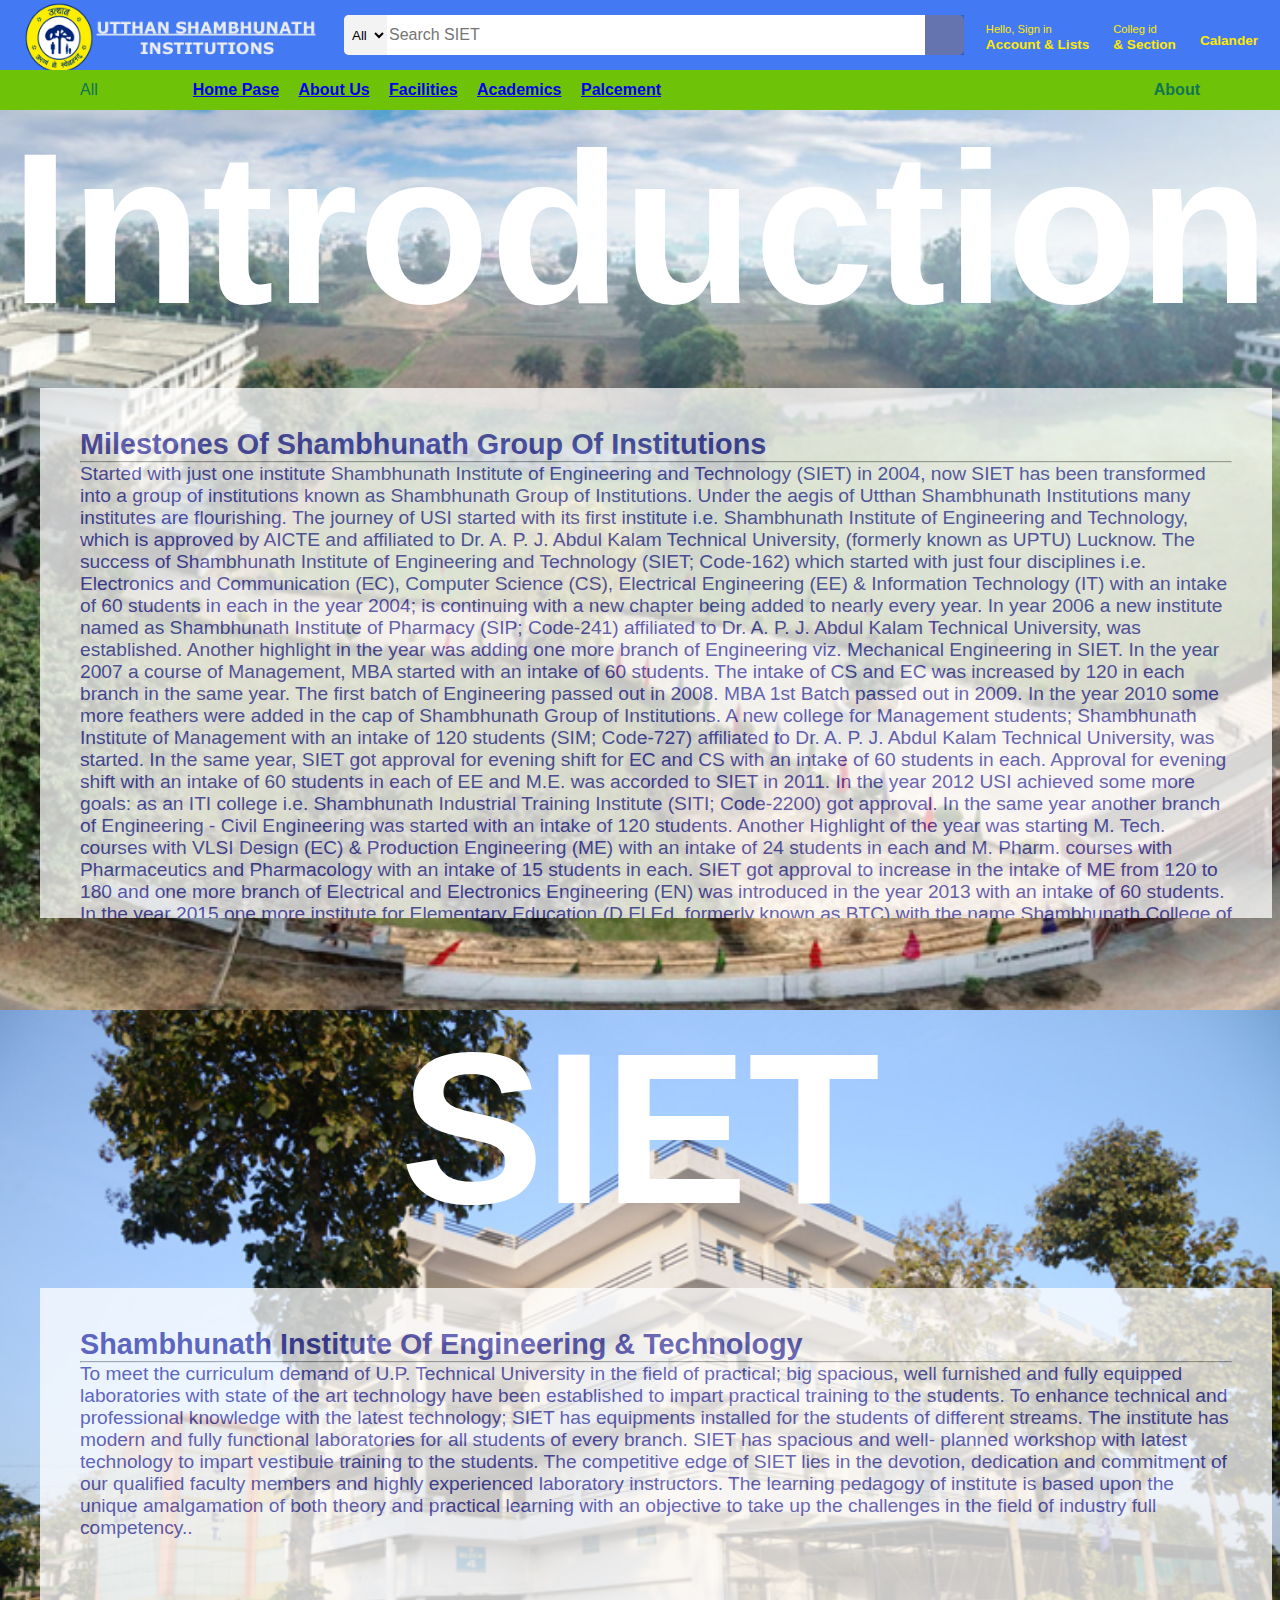
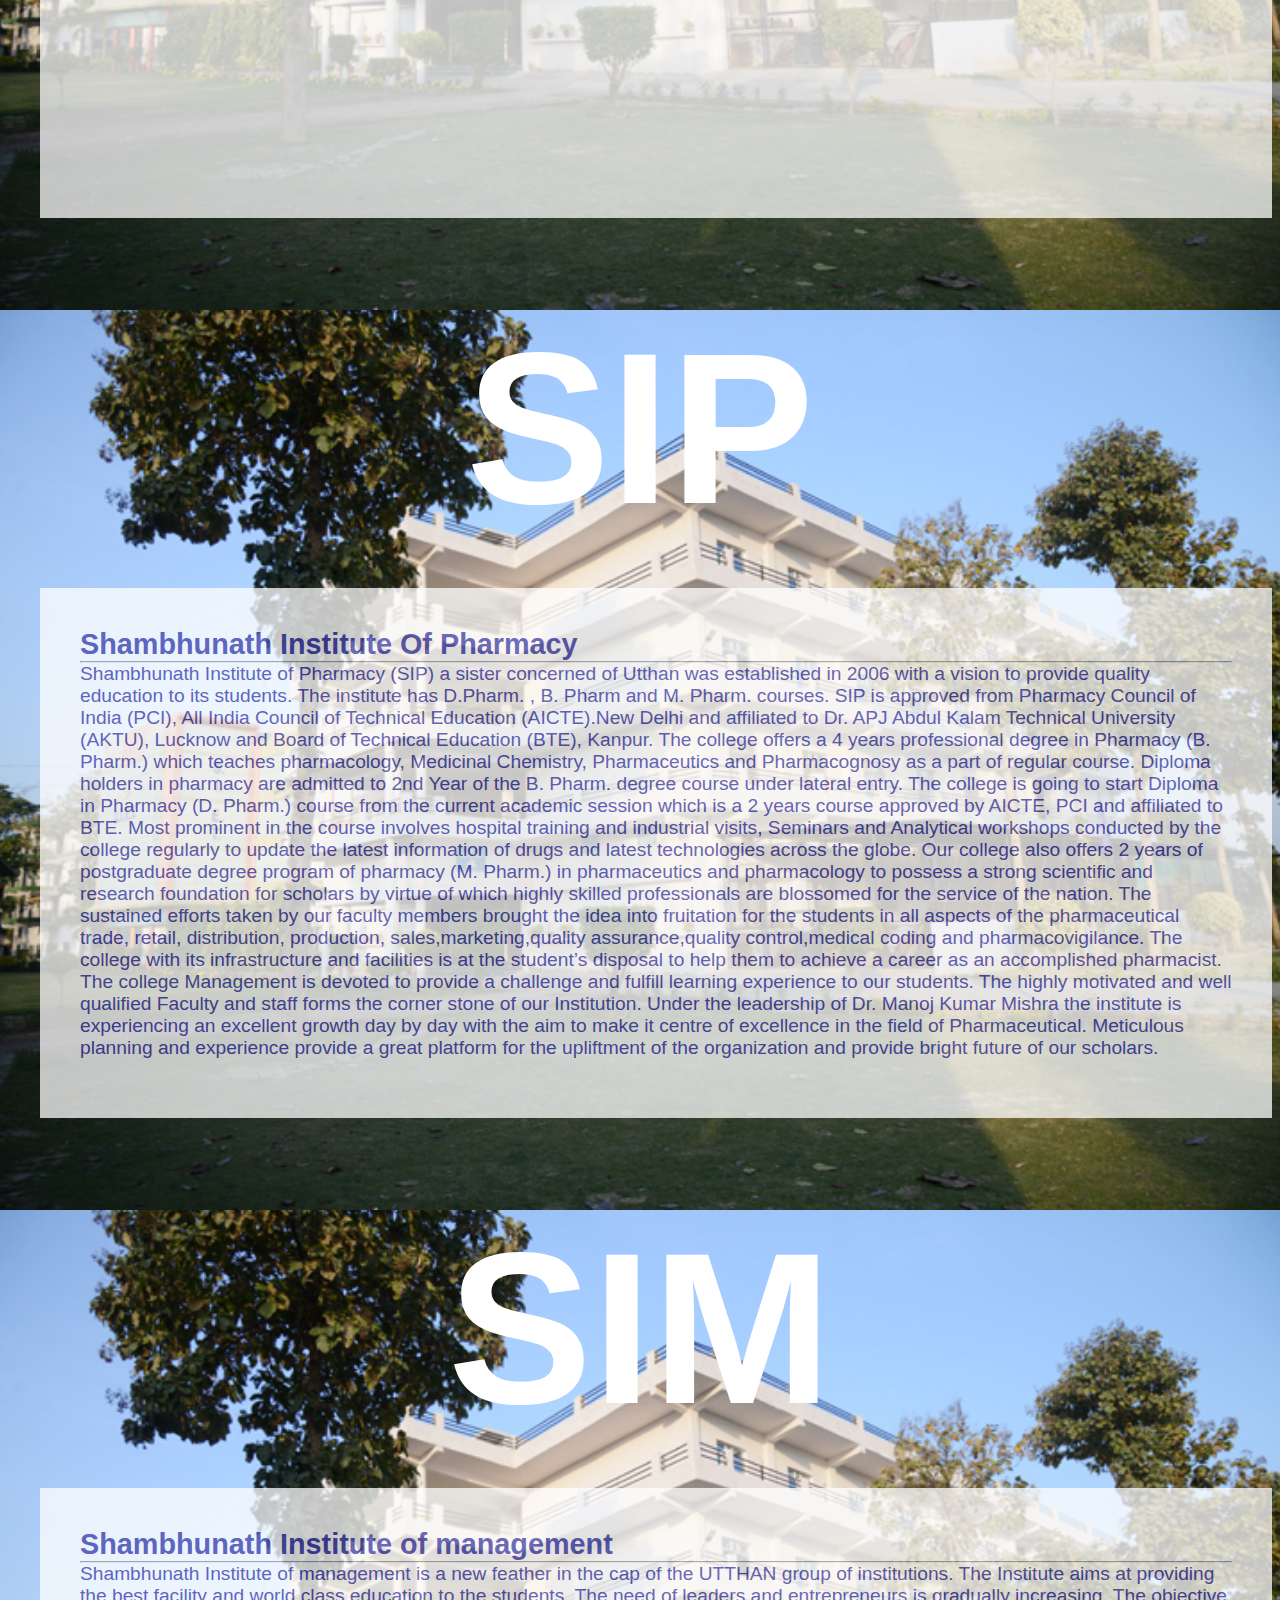
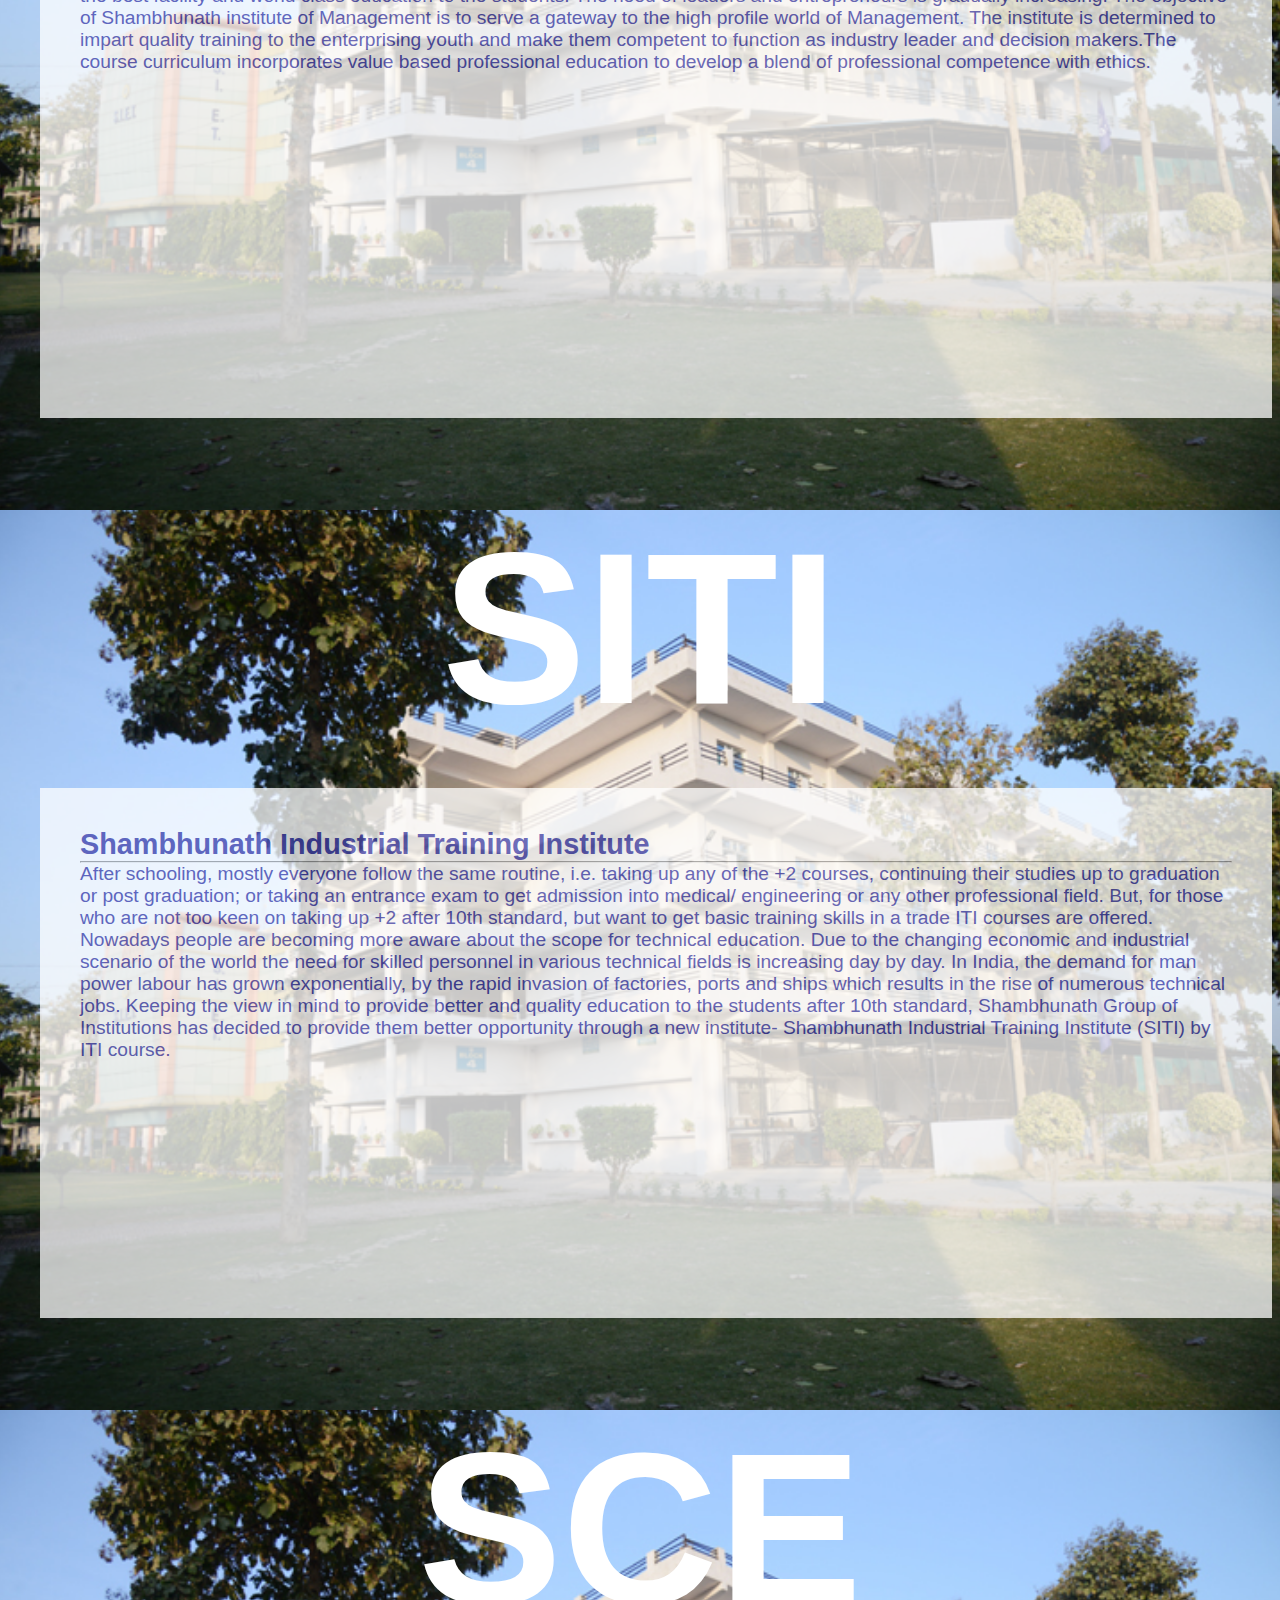
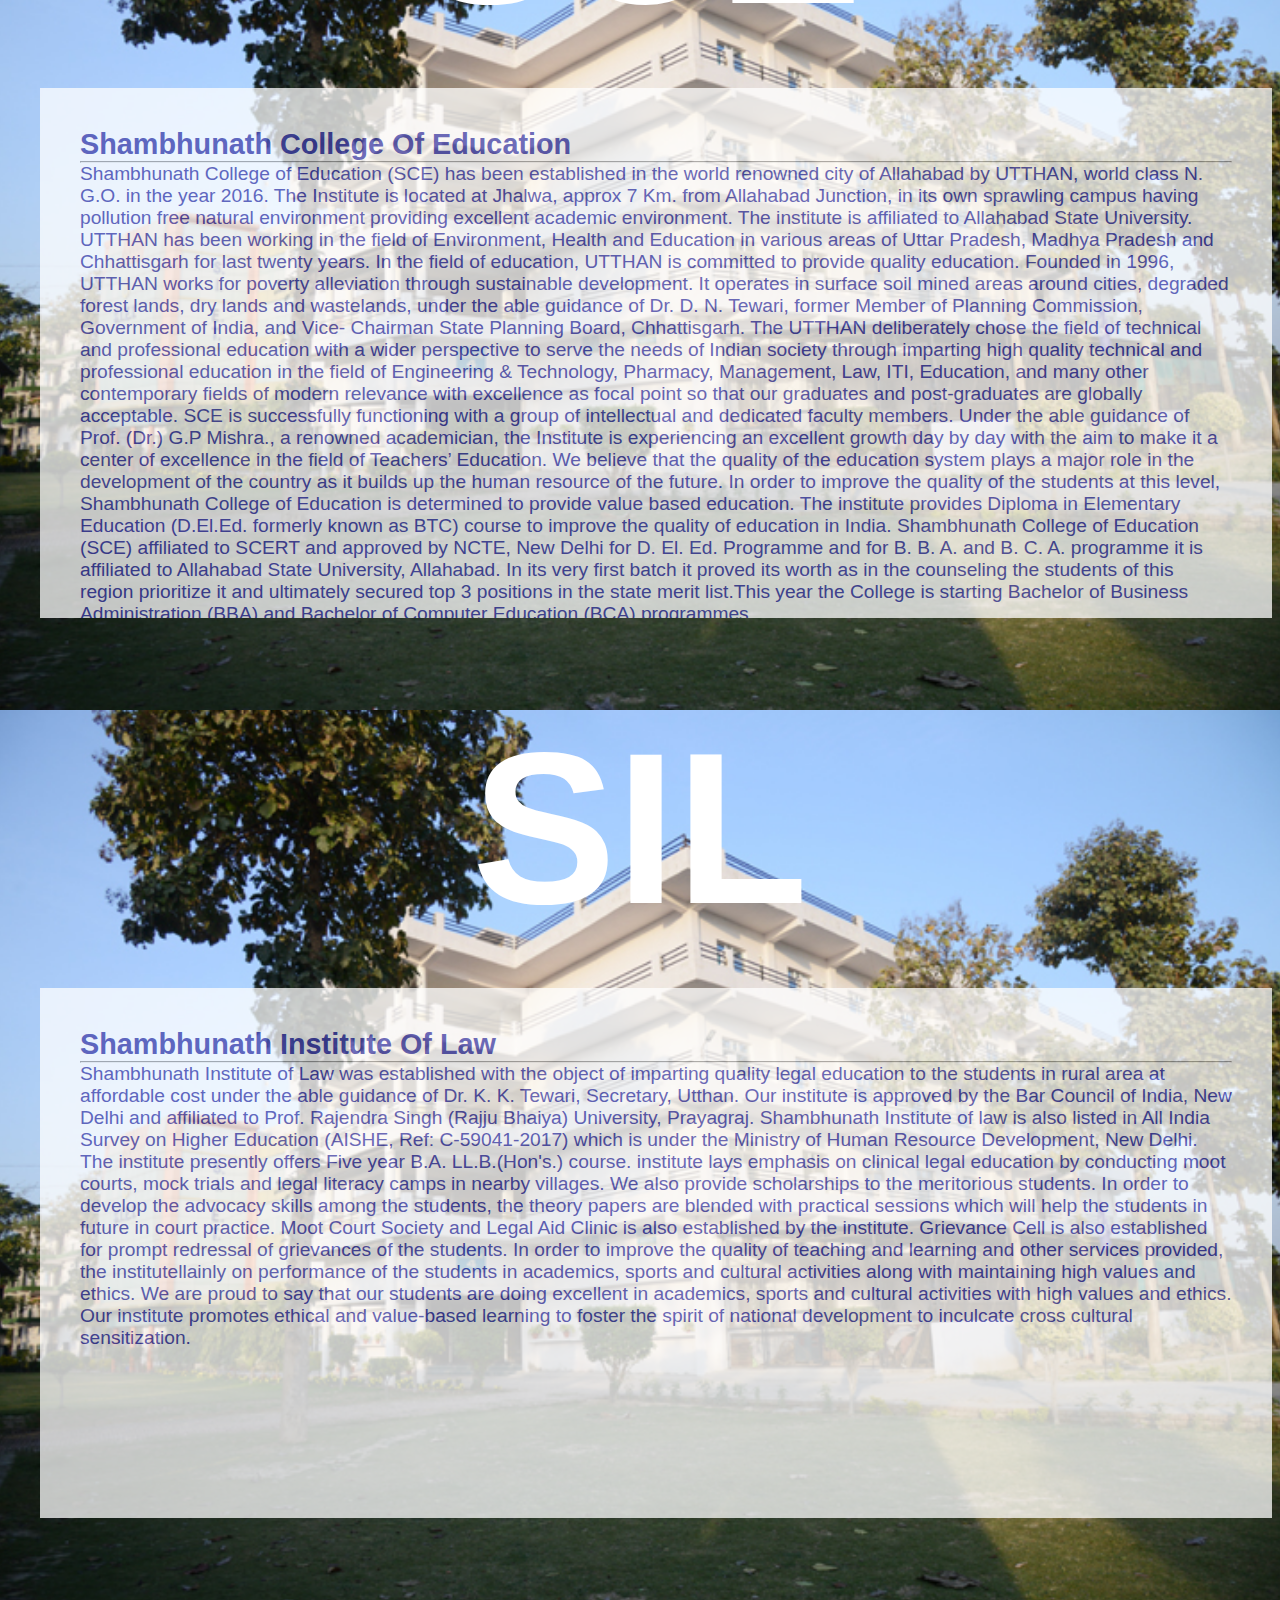
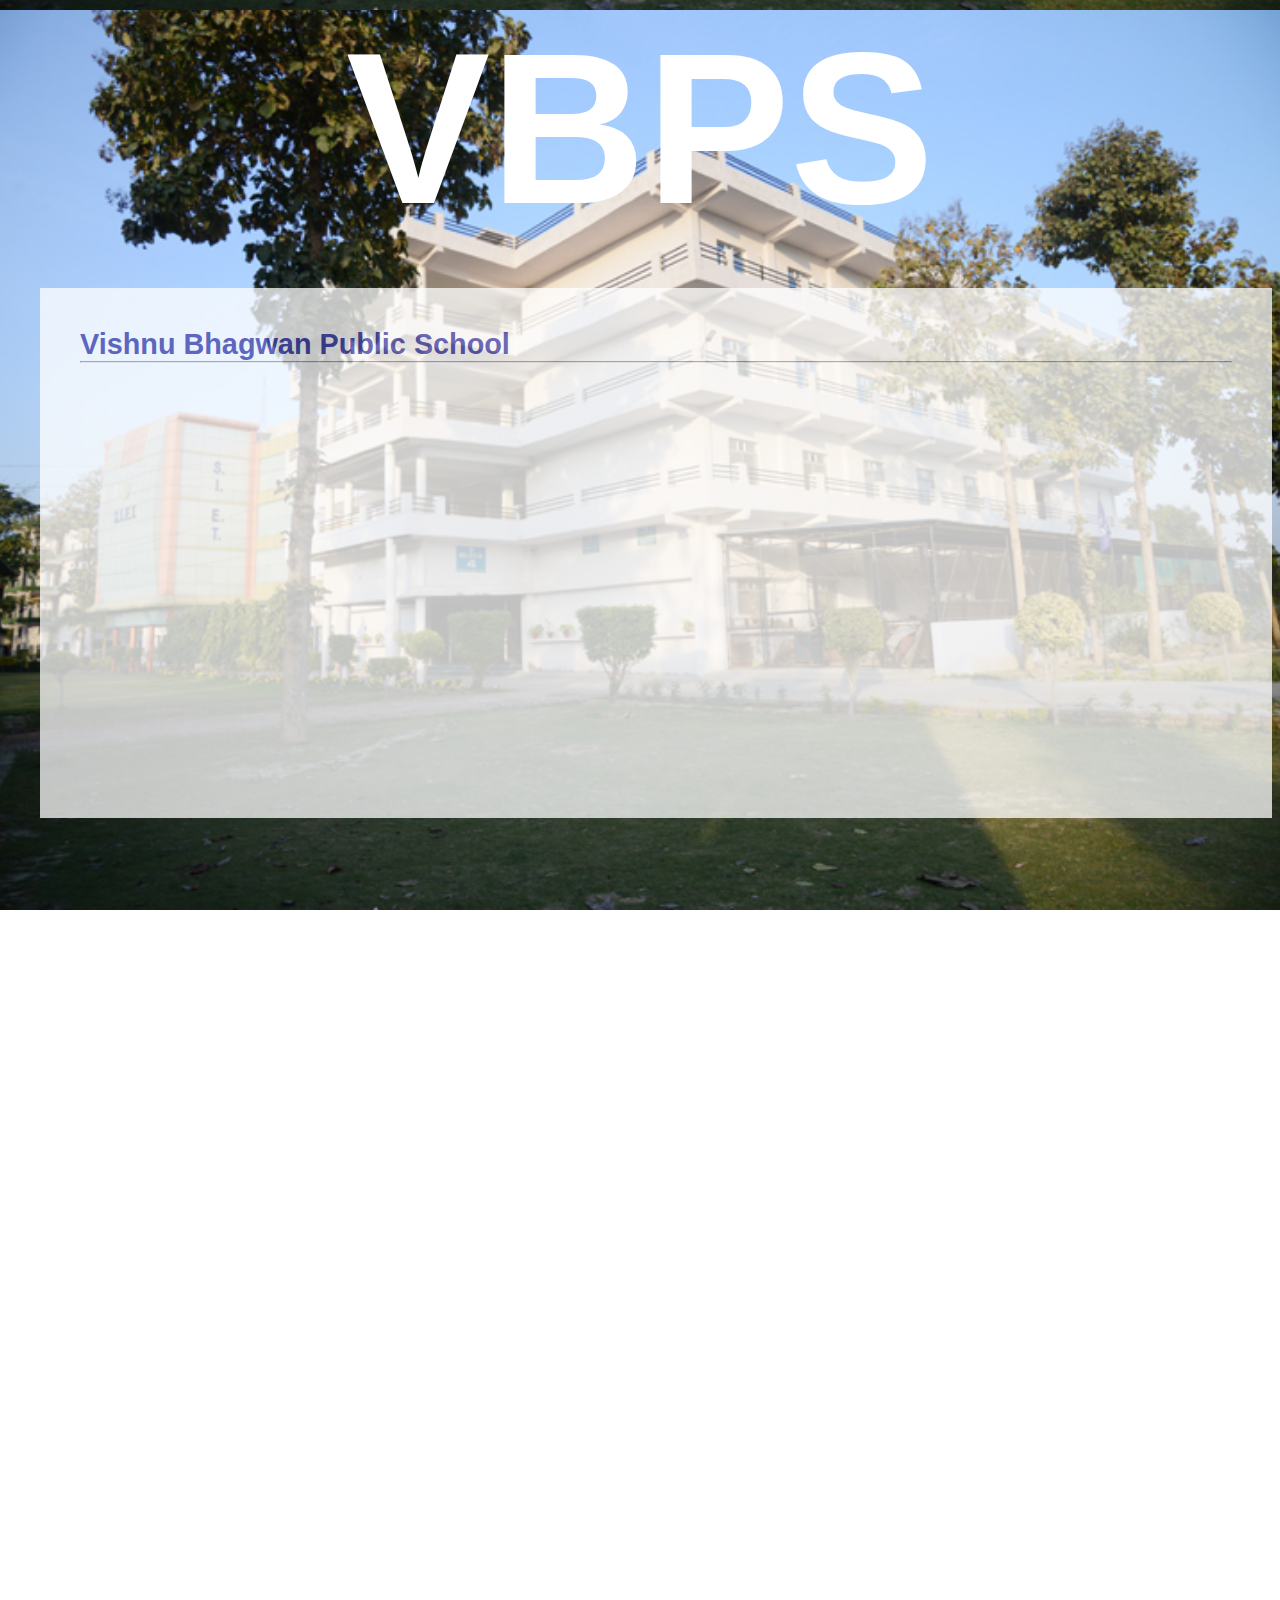
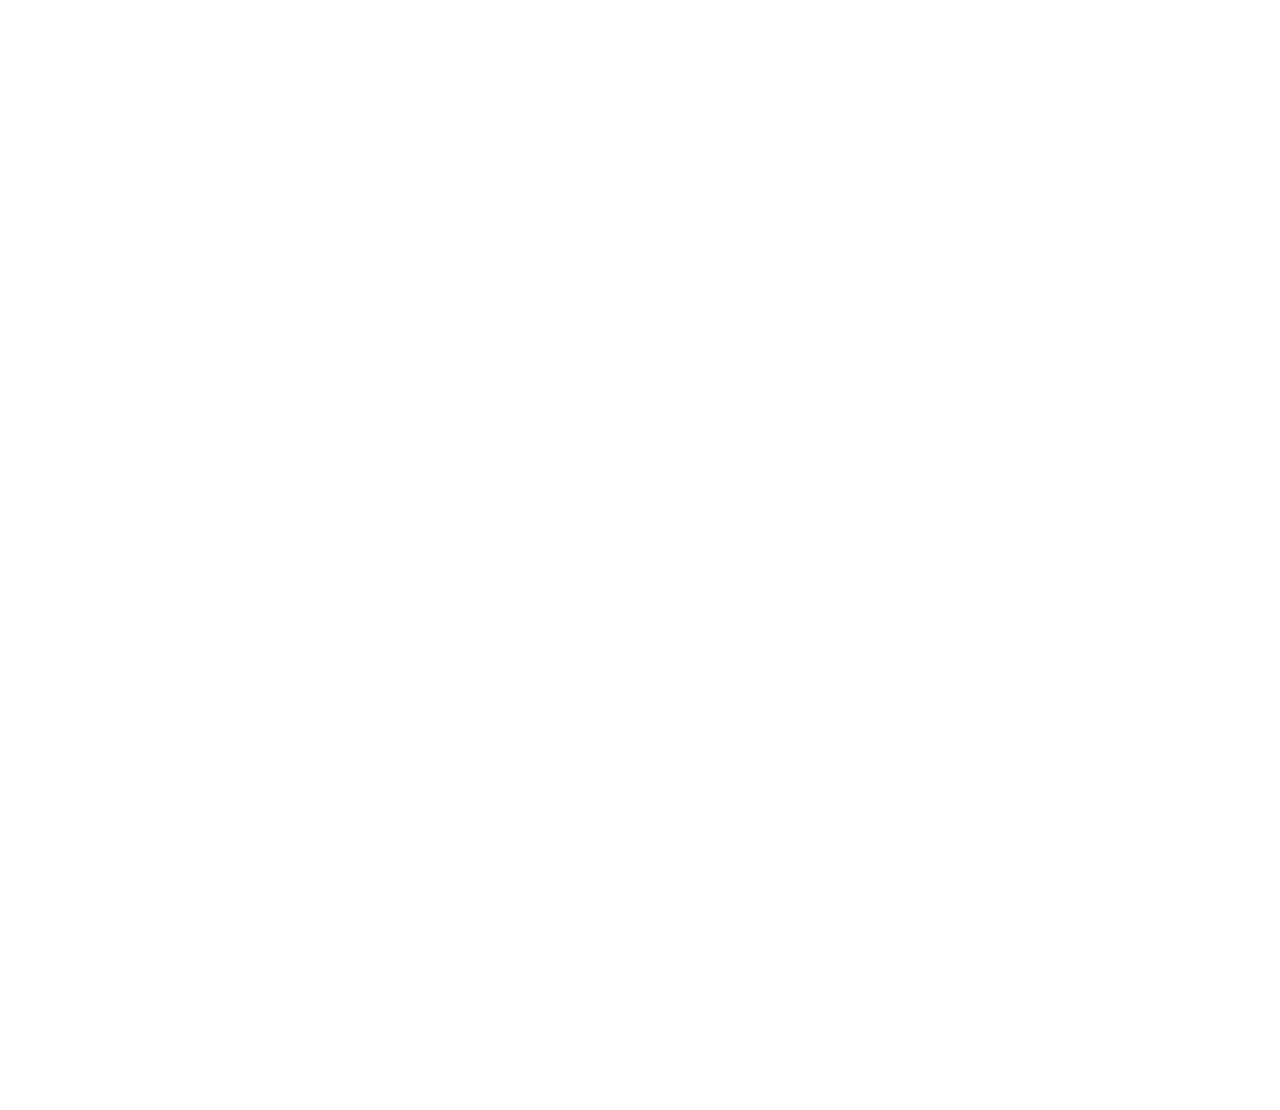
<file: about.html>
<!DOCTYPE html>
<html lang="en">

<head>
    <meta charset="UTF-8">
    <meta name="viewport" content="width=device-width, initial-scale=1.0">
    <title>SIET</title>
    <link rel="stylesheet" href="https://cdnjs.cloudflare.com/ajax/libs/font-awesome/6.6.0/css/all.min.css"
        integrity="sha512-Kc323vGBEqzTmouAECnVceyQqyqdsSiqLQISBL29aUW4U/M7pSPA/gEUZQqv1cwx4OnYxTxve5UMg5GT6L4JJg=="
        crossorigin="anonymous" referrerpolicy="no-referrer" />
    <link rel="stylesheet" href="style_about.css">
</head>

<body>
    <header>
        <div class="navbar">
            <div class="nav-logo border">
                <div class="logo">

                </div>
            </div>



            <div class="nav-search">
                <select class="search-select">
                    <option>All</option>
                </select>
                <input placeholder="Search SIET" class="search-input">
                <div class="search-icon">
                    <i class="fa-solid fa-magnifying-glass"></i>
                </div>
            </div>
            <div class="nav-singine border">
                <p><span>Hello, Sign in</span></p>
                <p class="nav-second">Account & Lists</p>
            </div>
            <div class="nav-return border">
                <p><span>Colleg id</span></p>
                <p class="nav-second">& Section</p>
            </div>

            <div class="nav-cart border">
                <i class="fa-sharp-duotone fa-solid fa-calendar-days"></i>
                Calander
            </div>

        </div>


        <div class="panal">

            <div class="panal-all">
                <i class="fa-solid fa-bars"></i>
                All
            </div>

            <div class="panal-ops">
                <a href="index.html">Home Pase</a>
                <a href="about.html">About Us</a>
                <a href="facilities.html">Facilities</a>
                <a href="academics.html">Academics</a>
                <a href="placement.html">Palcement</a>

            </div>

            <div class="panal-deals">
                <p>About</p>
            </div>
        </div>
    </header>


    <!--  //************************************** Page1 About SIET **************************************************/ -->


    <div id="main">
        <div id="page1">
            <img src="campus.jpg" alt="">
            <div id="page1-content">
                <h1>Introduction</h1>

                <div class="box1">
                    <h2>Milestones Of Shambhunath Group Of Institutions</h2>
                    <hr>
                    <p>Started with just one institute Shambhunath Institute of Engineering and Technology (SIET) in
                        2004,
                        now SIET has been transformed into a group of institutions known as Shambhunath Group of
                        Institutions. Under the aegis of Utthan Shambhunath Institutions many institutes are
                        flourishing.
                        The journey of USI started with its first institute i.e. Shambhunath Institute of Engineering
                        and
                        Technology, which is approved by AICTE and affiliated to Dr. A. P. J. Abdul Kalam Technical
                        University, (formerly known as UPTU) Lucknow. The success of Shambhunath Institute of
                        Engineering
                        and Technology (SIET; Code-162) which started with just four disciplines i.e. Electronics and
                        Communication (EC), Computer Science (CS), Electrical Engineering (EE) & Information Technology
                        (IT)
                        with an intake of 60 students in each in the year 2004; is continuing with a new chapter being
                        added
                        to nearly every year. In year 2006 a new institute named as Shambhunath Institute of Pharmacy
                        (SIP;
                        Code-241) affiliated to Dr. A. P. J. Abdul Kalam Technical University, was established. Another
                        highlight in the year was adding one more branch of Engineering viz. Mechanical Engineering in
                        SIET.
                        In the year 2007 a course of Management, MBA started with an intake of 60 students. The intake
                        of CS
                        and EC was increased by 120 in each branch in the same year. The first batch of Engineering
                        passed
                        out in 2008. MBA 1st Batch passed out in 2009. In the year 2010 some more feathers were added in
                        the
                        cap of Shambhunath Group of Institutions. A new college for Management students; Shambhunath
                        Institute of Management with an intake of 120 students (SIM; Code-727) affiliated to Dr. A. P.
                        J.
                        Abdul Kalam Technical University, was started. In the same year, SIET got approval for evening
                        shift
                        for EC and CS with an intake of 60 students in each. Approval for evening shift with an intake
                        of 60
                        students in each of EE and M.E. was accorded to SIET in 2011.

                        In the year 2012 USI achieved some more goals: as an ITI college i.e. Shambhunath Industrial
                        Training Institute (SITI; Code-2200) got approval. In the same year another branch of
                        Engineering -
                        Civil Engineering was started with an intake of 120 students. Another Highlight of the year was
                        starting M. Tech. courses with VLSI Design (EC) & Production Engineering (ME) with an intake of
                        24
                        students in each and M. Pharm. courses with Pharmaceutics and Pharmacology with an intake of 15
                        students in each. SIET got approval to increase in the intake of ME from 120 to 180 and one more
                        branch of Electrical and Electronics Engineering (EN) was introduced in the year 2013 with an
                        intake
                        of 60 students. In the year 2015 one more institute for Elementary Education (D.El.Ed. formerly
                        known as BTC) with the name Shambhunath College of Education (SCE) has come up. In the year 2016
                        we
                        got approval to start 5 year LL.B. Programme with our institution Shambhunath Institute of Law.

                        The Strength of the students at present is around 3200. The Engineers and Managers produced by
                        this
                        college have been placed at good positions in the Corporate & Government sector. Shambhunath
                        Group
                        of Institutions is determined to be a university in near future.</p>
                </div>
            </div>
        </div>

        <div id="page1">
            <img src="SIET.jpg" alt="">
            <div id="page1-content">
                <h1>SIET</h1>

                <div class="box1">
                    <h2>Shambhunath Institute Of Engineering & Technology</h2>
                    <hr>
                    <p>To meet the curriculum demand of U.P. Technical University in the field of practical; big
                        spacious, well furnished and fully equipped laboratories with state of the art technology have
                        been established to impart practical training to the students. To enhance technical and
                        professional knowledge with the latest technology; SIET has equipments installed for the
                        students of different streams. The institute has modern and fully functional laboratories for
                        all students of every branch.

                        SIET has spacious and well- planned workshop with latest technology to impart vestibule training
                        to the students. The competitive edge of SIET lies in the devotion, dedication and commitment of
                        our qualified faculty members and highly experienced laboratory instructors.

                        The learning pedagogy of institute is based upon the unique amalgamation of both theory and
                        practical learning with an objective to take up the challenges in the field of industry full
                        competency..</p>
                </div>
            </div>
        </div>


        <div id="page1">
            <img src="SIET.jpg" alt="">
            <div id="page1-content">
                <h1>SIP</h1>

                <div class="box1">
                    <h2>Shambhunath Institute Of Pharmacy</h2>
                    <hr>
                    <p>Shambhunath Institute of Pharmacy (SIP) a sister concerned of Utthan was established in 2006 with
                        a vision to provide quality education to its students. The institute has D.Pharm. , B. Pharm and
                        M. Pharm. courses. SIP is approved from Pharmacy Council of India (PCI), All India Council of
                        Technical Education (AICTE).New Delhi and affiliated to Dr. APJ Abdul Kalam Technical University
                        (AKTU), Lucknow and Board of Technical Education (BTE), Kanpur.

                        The college offers a 4 years professional degree in Pharmacy (B. Pharm.) which teaches
                        pharmacology, Medicinal Chemistry, Pharmaceutics and Pharmacognosy as a part of regular course.
                        Diploma holders in pharmacy are admitted to 2nd Year of the B. Pharm. degree course under
                        lateral entry.

                        The college is going to start Diploma in Pharmacy (D. Pharm.) course from the current academic
                        session which is a 2 years course approved by AICTE, PCI and affiliated to BTE. Most prominent
                        in the course involves hospital training and industrial visits, Seminars and Analytical
                        workshops conducted by the college regularly to update the latest information of drugs and
                        latest technologies across the globe.

                        Our college also offers 2 years of postgraduate degree program of pharmacy (M. Pharm.) in
                        pharmaceutics and pharmacology to possess a strong scientific and research foundation for
                        scholars by virtue of which highly skilled professionals are blossomed for the service of the
                        nation.

                        The sustained efforts taken by our faculty members brought the idea into fruitation for the
                        students in all aspects of the pharmaceutical trade, retail, distribution, production,
                        sales,marketing,quality assurance,quality control,medical coding and pharmacovigilance.

                        The college with its infrastructure and facilities is at the student’s disposal to help them to
                        achieve a career as an accomplished pharmacist. The college Management is devoted to provide a
                        challenge and fulfill learning experience to our students. The highly motivated and well
                        qualified Faculty and staff forms the corner stone of our Institution. Under the leadership of
                        Dr. Manoj Kumar Mishra the institute is experiencing an excellent growth day by day with the aim
                        to make it centre of excellence in the field of Pharmaceutical. Meticulous planning and
                        experience provide a great platform for the upliftment of the organization and provide bright
                        future of our scholars.</p>
                </div>
            </div>
        </div>
        <div id="page1">
            <img src="SIET.jpg" alt="">
            <div id="page1-content">
                <h1>SIM</h1>

                <div class="box1">
                    <h2>Shambhunath Institute of management</h2>
                    <hr>
                    <p>Shambhunath Institute of management is a new feather in the cap of the UTTHAN group of
                        institutions. The Institute aims at providing the best facility and world class education to the
                        students. The need of leaders and entrepreneurs is gradually increasing. The objective of
                        Shambhunath institute of Management is to serve a gateway to the high profile world of
                        Management.

                        The institute is determined to impart quality training to the enterprising youth and make them
                        competent to function as industry leader and decision makers.The course curriculum incorporates
                        value based professional education to develop a blend of professional competence with ethics.
                    </p>
                </div>
            </div>
        </div>
        <div id="page1">
            <img src="SIET.jpg" alt="">
            <div id="page1-content">
                <h1>SITI</h1>

                <div class="box1">
                    <h2>Shambhunath Industrial Training Institute</h2>
                    <hr>
                    <p>After schooling, mostly everyone follow the same routine, i.e. taking up any of the +2 courses,
                        continuing their studies up to graduation or post graduation; or taking an entrance exam to get
                        admission into medical/ engineering or any other professional field. But, for those who are not
                        too keen on taking up +2 after 10th standard, but want to get basic training skills in a trade
                        ITI courses are offered.

                        Nowadays people are becoming more aware about the scope for technical education. Due to the
                        changing economic and industrial scenario of the world the need for skilled personnel in various
                        technical fields is increasing day by day. In India, the demand for man power labour has grown
                        exponentially, by the rapid invasion of factories, ports and ships which results in the rise of
                        numerous technical jobs. Keeping the view in mind to provide better and quality education to the
                        students after 10th standard, Shambhunath Group of Institutions has decided to provide them
                        better opportunity through a new institute- Shambhunath Industrial Training Institute (SITI) by
                        ITI course.</p>
                </div>
            </div>
        </div>
        <div id="page1">
            <img src="SIET.jpg" alt="">
            <div id="page1-content">
                <h1>SCE</h1>

                <div class="box1">
                    <h2>Shambhunath College Of Education</h2>
                    <hr>
                    <p>Shambhunath College of Education (SCE) has been established in the world renowned city of
                        Allahabad by UTTHAN, world class N. G.O. in the year 2016. The Institute is located at Jhalwa,
                        approx 7 Km. from Allahabad Junction, in its own sprawling campus having pollution free natural
                        environment providing excellent academic environment. The institute is affiliated to Allahabad
                        State University. UTTHAN has been working in the field of Environment, Health and Education in
                        various areas of Uttar Pradesh, Madhya Pradesh and Chhattisgarh for last twenty years. In the
                        field of education, UTTHAN is committed to provide quality education. Founded in 1996, UTTHAN
                        works for poverty alleviation through sustainable development. It operates in surface soil mined
                        areas around cities, degraded forest lands, dry lands and wastelands, under the able guidance of
                        Dr. D. N. Tewari, former Member of Planning Commission, Government of India, and Vice- Chairman
                        State Planning Board, Chhattisgarh.

                        The UTTHAN deliberately chose the field of technical and professional education with a wider
                        perspective to serve the needs of Indian society through imparting high quality technical and
                        professional education in the field of Engineering & Technology, Pharmacy, Management, Law, ITI,
                        Education, and many other contemporary fields of modern relevance with excellence as focal point
                        so that our graduates and post-graduates are globally acceptable.

                        SCE is successfully functioning with a group of intellectual and dedicated faculty members.
                        Under the able guidance of Prof. (Dr.) G.P Mishra., a renowned academician, the Institute is
                        experiencing an excellent growth day by day with the aim to make it a center of excellence in
                        the field of Teachers’ Education. We believe that the quality of the education system plays a
                        major role in the development of the country as it builds up the human resource of the future.
                        In order to improve the quality of the students at this level, Shambhunath College of Education
                        is determined to provide value based education. The institute provides Diploma in Elementary
                        Education (D.El.Ed. formerly known as BTC) course to improve the quality of education in India.
                        Shambhunath College of Education (SCE) affiliated to SCERT and approved by NCTE, New Delhi for
                        D. El. Ed. Programme and for B. B. A. and B. C. A. programme it is affiliated to Allahabad State
                        University, Allahabad. In its very first batch it proved its worth as in the counseling the
                        students of this region prioritize it and ultimately secured top 3 positions in the state merit
                        list.This year the College is starting Bachelor of Business Administration (BBA) and Bachelor of
                        Computer Education (BCA) programmes.</p>
                </div>
            </div>
        </div>
        <div id="page1">
            <img src="SIET.jpg" alt="">
            <div id="page1-content">
                <h1>SIL</h1>

                <div class="box1">
                    <h2>Shambhunath Institute Of Law</h2>
                    <hr>
                    <p>Shambhunath Institute of Law was established with the object of imparting quality legal education
                        to the students in rural area at affordable cost under the able guidance of Dr. K. K. Tewari,
                        Secretary, Utthan. Our institute is approved by the Bar Council of India, New Delhi and
                        affiliated to Prof. Rajendra Singh (Rajju Bhaiya) University, Prayagraj.

                        Shambhunath Institute of law is also listed in All India Survey on Higher Education (AISHE, Ref:
                        C-59041-2017) which is under the Ministry of Human Resource Development, New Delhi. The
                        institute presently offers Five year B.A. LL.B.(Hon's.) course. institute lays emphasis on
                        clinical legal education by conducting moot courts, mock trials and legal literacy camps in
                        nearby villages. We also provide scholarships to the meritorious students. In order to develop
                        the advocacy skills among the students, the theory papers are blended with practical sessions
                        which will help the students in future in court practice.

                        Moot Court Society and Legal Aid Clinic is also established by the institute. Grievance Cell is
                        also established for prompt redressal of grievances of the students. In order to improve the
                        quality of teaching and learning and other services provided, the institutellainly on
                        performance of the students in academics, sports and cultural activities along with maintaining
                        high values and ethics. We are proud to say that our students are doing excellent in academics,
                        sports and cultural activities with high values and ethics. Our institute promotes ethical and
                        value-based learning to foster the spirit of national development to inculcate cross cultural
                        sensitization.</p>
                </div>
            </div>
        </div>

        <div id="page1">
            <img src="SIET.jpg" alt="">
            <div id="page1-content">
                <h1>VBPS</h1>

                <div class="box1">
                    <h2>Vishnu Bhagwan Public School</h2>
                    <hr>
                    <p></p>
                </div>
            </div>
        </div>
    </div>





</body>

</html>
</file>
<file: style_about.css>
*{
    margin: 0;
    font-family: Arial;
    border: border-box;

}

html,
body {
    height: 100%;
    width: 100%;
}
 
.navbar{
    height: 70px;
    background-color: #4379F2;
    color: #FFEB00;
    display: flex;
    align-items: center;
    justify-content: space-evenly;
}

.nav-logo{
    height: 70px;
    width: 300px;

}

.logo{
    background-image: url("logo-f.png");
    background-size: cover;
    height: 70px;
    width: 300px;

}

.border{
    border: 2px solid transparent;
}

.border:hover{
    border: 2px solid white;
}

/** box2 **/



/** box3**/
.nav-search{
    display: flex;
    justify-content: space-evenly;
    background-color: pink;
    width: 620px;
    height: 40px;
    border-radius: 5px;
}

.search-select{
    background-color: #f3f3f3;
    width: 50px;
    text-align: center;
    border-top-left-radius: 5px;
    border-bottom-left-radius: 5px;
    border: none;
}

.nav-search:hover{
    border: 2px solid orange;
}

.search-input{
    width: 100%;
    font-size: 1rem;
    border: none;
}

.search-icon{
    width: 45px;
    display: flex;
    justify-content: center;
    align-items: center;
    font-size: 1.2rem;
    background-color: rgba(31, 81, 161, 0.685);

}

/** box4 **/
span{
    font-size: 0.7rem;
}

.nav-second{
    font-size: 0.85rem;
    font-weight: 700;
}

/** box5 **/ 
.nav-cart i {
    font-size: 30px;

}

.nav-cart{
    font-size: 0.85rem;
    font-weight: 700;
}

/** panal **/

.panal{
    height: 40px;
    background-color: #6EC207;
    display: flex;
    color: #117554;
    align-items: center;
    justify-content: space-evenly;
}

.panal-ops a {
    display: inline;
    margin-left: 15px;
}

.panal-ops{
    width: 70%;
    font-weight: 700;
}

.panal-deals{
    font-size: 0.85;
    font-weight: 700;
}
/* **************************   Page1 ************************* */

#main{
    height: 1000vh;    
}

#page1 {
    height: 100vh;
    width: 100%;
    background-color: blanchedalmond;
}

#cursor{
    height: 8vw;
    width: 8vw;
    background-color: rgb(30, 0, 255);
    border-radius: 50%;
    position: fixed;
    z-index: 9;
    display: flex;
    align-items: center;
    justify-content: center;
    transform: translate(-50%,-50%);

}



#page1 img {
    height: 100vh;
    width: 100%;
    object-fit: cover;
    position: absolute;

}

#page1-content {
    height: 100%;
    width: 100%;
    /* background-color: rgb(0, 0, 0); */
    position: relative;
    z-index: 2;
    color: #fff;

}


#page1-content h1 {
    display: flex;
    justify-content: center;
    align-items: center;
    font-size: 24vh;
    line-height: 110%;    
}



.box1{
    height: 50%;
    width: 90%;
    color: #4242ab;
    background-color: rgb(255, 255, 255);
    opacity : 0.75;
    text-overflow: ellipsis; 
    overflow: hidden;
    overflow-y: scroll;
    font-size: 1.2rem;
    position: relative;
    margin: 40px;
    padding: 40px;
    
}

/* *************  Page2  *************** */
</file>
